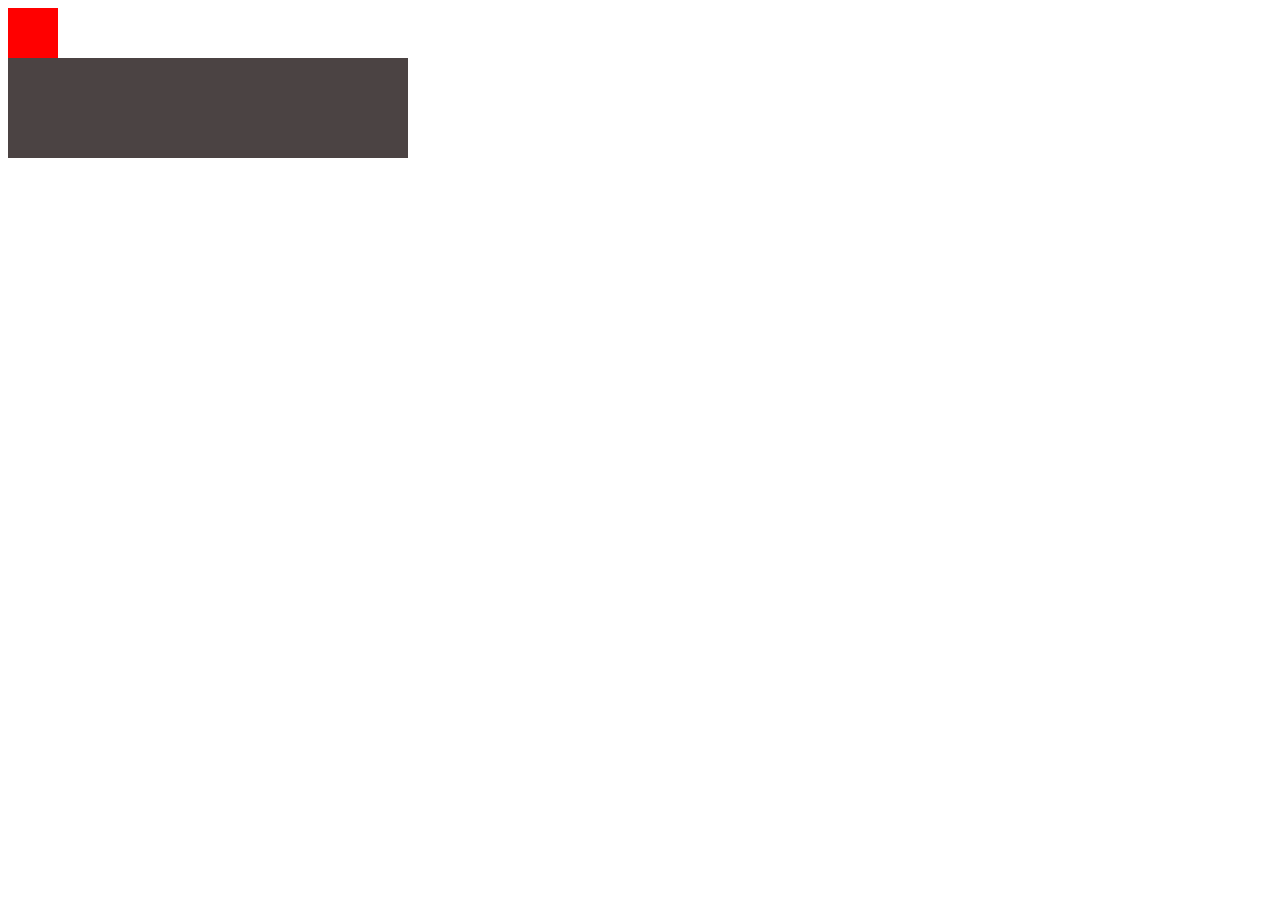
<file: learn/index.html>
<!DOCTYPE html>
<html lang="en">
<head>
    <meta charset="UTF-8">
    <meta name="viewport" content="width=device-width, initial-scale=1.0">
    <title>Document</title>
    <style>
        #box{
            width: 50px;
            height: 50px;
            background-color: red;
        }
    </style>
</head>
<body>
    <div id="box"></div>
    <canvas id="canvas" width="400" height="100" style="background-color: rgb(75, 67, 67);"></canvas>
    <script src="script.js"></script>
</body>
</html>
</file>
